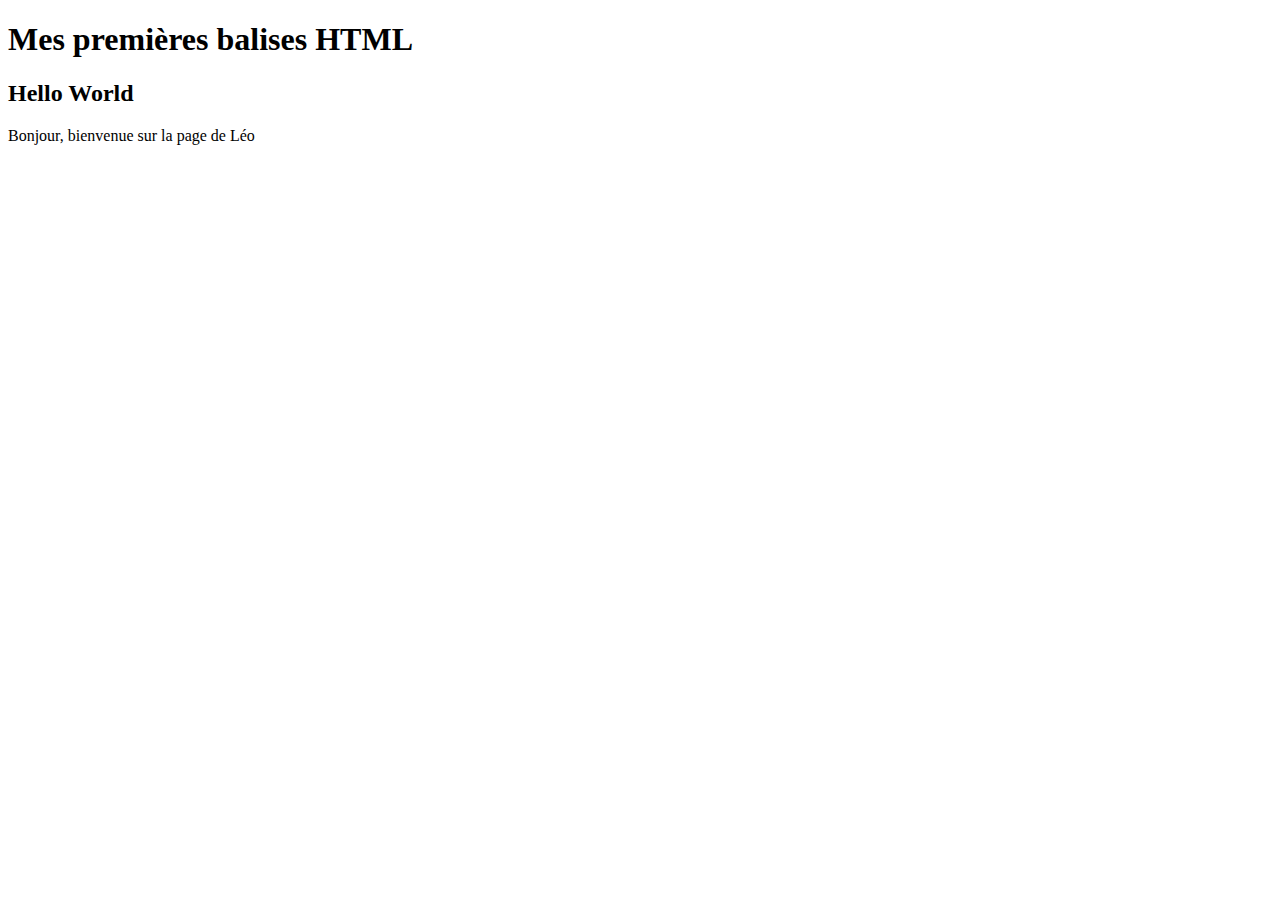
<file: session1/index.html>
<!DOCTYPE html>
<html>
  <head>
    <title>Cours 1 HTML - Mes premières balises</title>
  </head>

  <body>
    <!-- TODO: Écrire une balise <h1> avec le contenu suivant : Mes premières balises HTML -->
      <h1>Mes premières balises HTML</h1>

    <!-- TODO: Écrire une balise <h2> avec le contenu suivant : Hello World -->
      <h2>Hello World</h2>

    <!-- TODO: Écrire une balise <p> avec le contenu suivant : Bonjour, bienvenue sur la page de [prénom] -->
      <p>Bonjour, bienvenue sur la page de Léo</p>
  </body>
</html>
</file>
